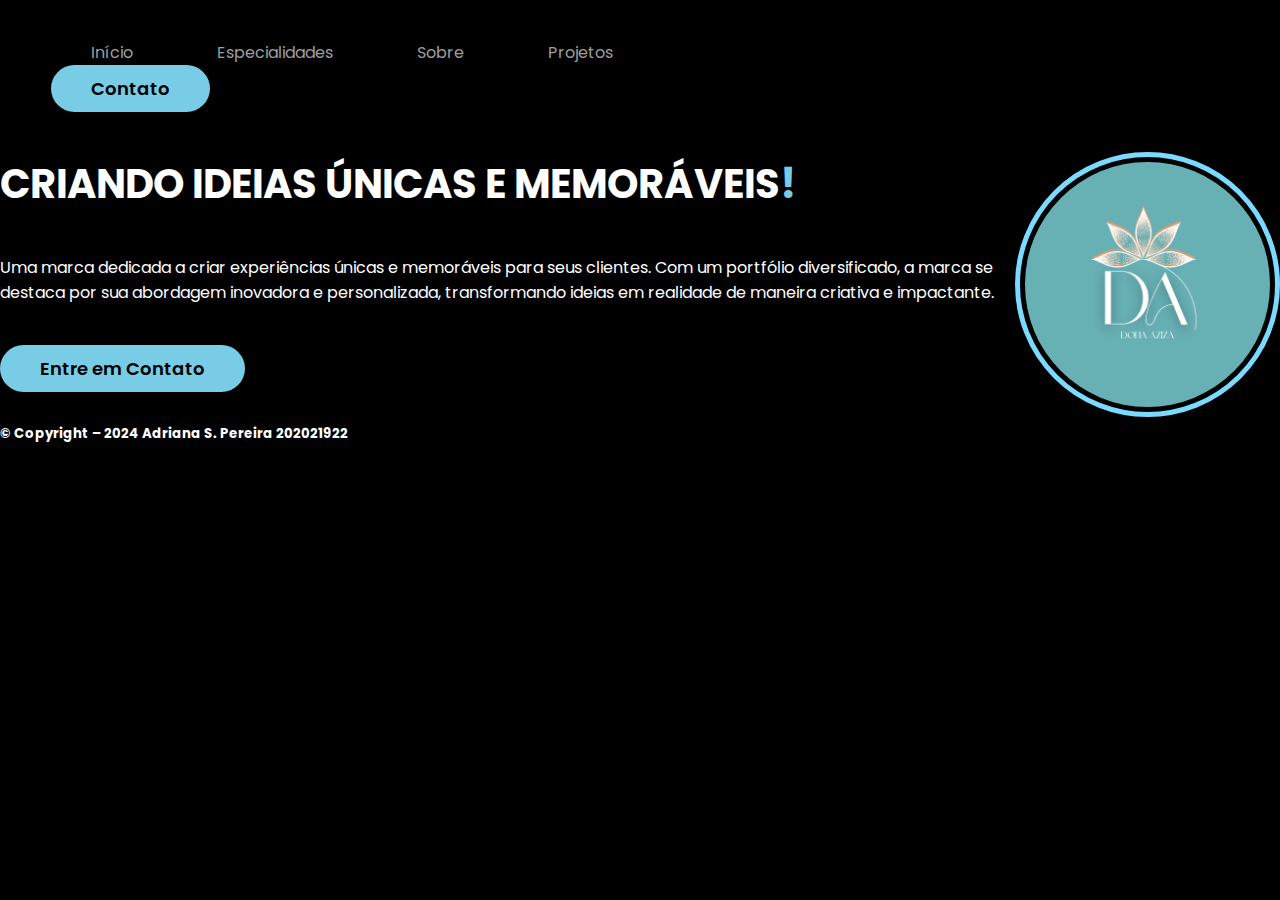
<file: index.html>
<!DOCTYPE html>
<html lang="pt-br">
<head>
    <meta charset="UTF-8">
    <meta name="viewport" content="width=device-width, initial-scale=1.0">
   <!-- google fonte-->
   <link rel="preconnect" href="https://fonts.googleapis.com">
   <link rel="preconnect" href="https://fonts.gstatic.com" crossorigin>
   <link href="https://fonts.googleapis.com/css2?family=Poppins:ital,wght@0,100;0,200;0,300;0,400;0,500;0,600;0,700;0,800;0,900;1,100;1,200;1,300;1,400;1,500;1,600;1,700;1,800;1,900&display=swap" rel="stylesheet">
    <link rel="stylesheet" href="style.css">
    <title>Portifólio</title>
</head>
<body>

    <header>
        <div class="interface">
            <nav class="menu">
                <ul>
                    <li><a href="index.html">Início</a></li>
                    <li><a href="especialidade.html">Especialidades</a></li>
                    <li><a href="sobre.html">Sobre</a></li>
                    <li><a href="projetos.html">Projetos</a></li>
                </ul>
            </nav>

            <div class="btn-contato">
                <a href="#">
                <button>Contato</button>
                </a>
            </div>

        </div>
    </header>

    <main>
        <section class="topo-do-site">
            <div class="interface">
                <div class="flex">
                    <div class="texto-topo">
                        <h1>CRIANDO IDEIAS ÚNICAS E MEMORÁVEIS<span>!</span></span></h1>
                        <p>Uma marca dedicada a criar experiências únicas e memoráveis para seus clientes. 
                            Com um portfólio diversificado, a marca se destaca por sua abordagem inovadora
                             e personalizada, transformando ideias em realidade de maneira criativa e impactante.</p>
                             <div class="btn-contato">
                                <a href="#">
                                    <button>Entre em Contato</button>
                                </a>
                             </div>
                    </div> <!--texto-topo-->
                    <div class="imagem-topo">
                        <img src="imagem/Logo.png" alt="">
                    </div> <!--imagem-topo-->
                </div> <!--flex-->
            </div> <!--interface-->
        </section>
    </main>
    <footer>
        <h5 class="rodape">&copy; Copyright  – 2024 Adriana S. Pereira 202021922</h5>
    </footer>
</body>
</html>
</file>
<file: style.css>
*{
    margin: 0;
    padding: 0;
    box-sizing: border-box;
    font-family: "Poppins", sans-serif;
}

body{
    background-color: black;
    height: 100px;
}

.interface{
    max-width: 1280px;
    margin: 0 auto;
}

.flex{
    display: flex;
}

header{
    padding: 40px 4%;

}

header > .interface{
    display-flex: center;
    justify-content: space-between;

}

img{
    border: 5px solid #7bdaff; 
    border-radius: 50%;
    padding: 5px;
    width: 100%;
    height: auto;
}

.imagem-topo-e img{
    border: 5px solid #7bdaff; 
    border-radius: 50%;
    padding: 5px;
    width: 200%;
    height: auto;
}

header a{
    color: rgb(158, 158, 158);
    text-decoration: none;
    display: inline-block;
}

header a:hover{
    color: white;
    transform: scale(1.05);
    transition: .2s;
}

header nav ul{
    list-style: none;
}

header nav ul li{
    display: inline;
    padding: 0 40px;
}

.btn-contato button{
    justify-content: baseline;
    padding: 10px 40px;
    font-size: 18px;
    font-weight: 600;
    background-color: #78cce6;
    border: 0;
    border-radius: 35px;
    cursor: pointer;
    transition: .2s;
}

.btn-contato button:hover{
    box-shadow: 0px 0px 8px #78cce6b6 ;
    transform: scale(1.05);
}

/* topo do site*/

section.top-do-site{
    padding: 40px 4%;
}

section.top-do-site .flex{
    align-items: center;
    justify-content: center;
    gap: 90px;
}

.topo-do-site h1{
    color: white;
    font-size: 40px;
}

.topo-do-site .texto-topo h1 span{
    color: #78cce6;
    font-size: 42px;
}

.topo-do-site .texto-topo p{
    color: white;
    margin: 40px 0px;
}

.topo-do-site imagem-topo img{
    position: relative;
    animation: float 2s ease-in-out infinite alternate;
}

.topo-do-site imagem-topo-e img{
    
    position: relative;
    animation: float 2s ease-in-out infinite alternate;
}



@keyframes float {
    0%{
        top: 0;
    }
    100%{
        top: 30px;
    }
}

footer{
    color: white;
}
</file>
